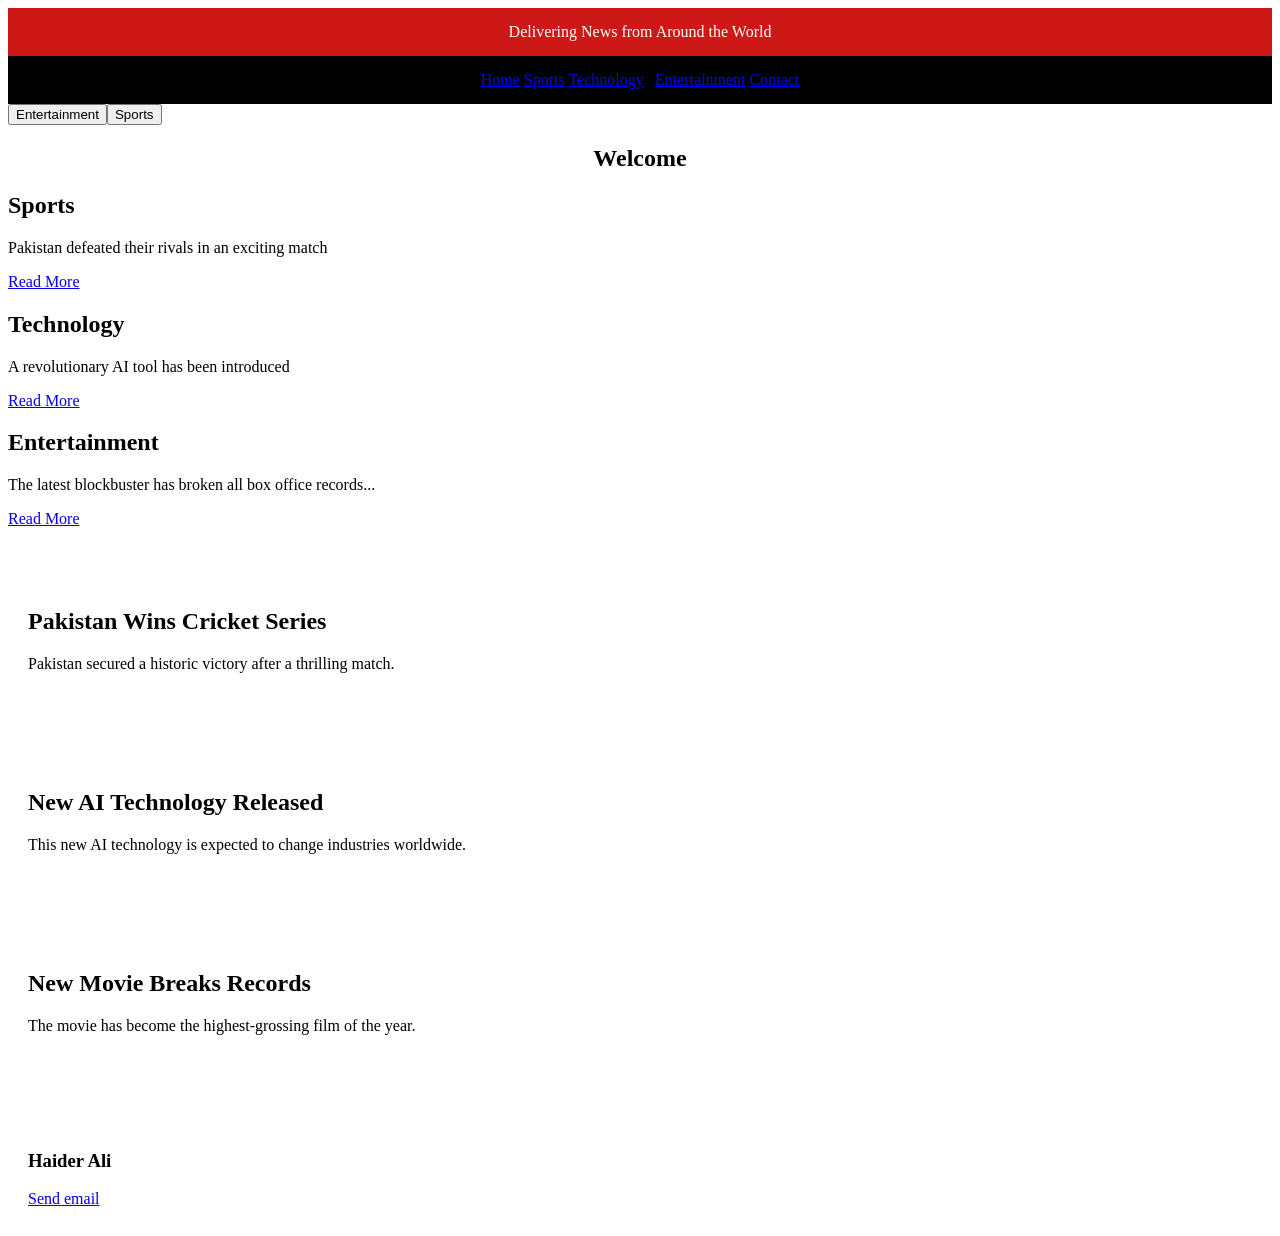
<file: HTML lab 2/index.html>
<!DOCTYPE html>
<html lang="en">

<head>
    <meta charset="UTF-8">
    <meta name="viewport" content="width=device-width, initial-scale=1.0">
    <title>Global Times Network</title>
    <style>
        header {
            background-color: rgb(206, 24, 24);
            color: white;
            padding: 15px;
            text-align: center;
        }

        nav {
            background-color: black;
            padding: 15px;
            text-align: center;
        }

        section {
            margin-top: 40px;
            background: white;
            padding: 20px;
            border-radius: 8px;
        }
    </style>
</head>

<body>
    <header>Delivering News from Around the World</header>
    <nav><a href="#home" style="text-align: center;">Home</a> <a href="#sports">Sports</a> <a
            href="#technology">Technology</a>z
        <a href="#entertainment">Entertainment</a>
        <a href="#contact">Contact</a>
    </nav>
    <button onclick="document.location='Ent.html'">Entertainment</button><button
        onclick="document.location='sports.html'">Sports</button>
    <div>
        <h2 id="home" style="text-align: center;">Welcome</h2>
    </div>
    <div>
        <h2 id="sports">Sports</h2>
        <p>Pakistan defeated their rivals in an exciting match</p><a class="read-more" href="#sports1">Read More</a>
    </div>
    <div>
        <h2 id="technology">Technology</h2>
        <p>A revolutionary AI tool has been introduced</p><a class="read-more" href="#tech1">Read More</a>
    </div>
    <div>
        <h2 id="entertainment">Entertainment</h2>
        <p>The latest blockbuster has broken all box office records...</p><a class="read-more" href="#ent1">Read
            More</a>
    </div>
    <div></div>
    <section id="sports1">
        <h2>Pakistan Wins Cricket Series</h2>
        <p>Pakistan secured a historic victory after a thrilling match.</p>
    </section>
    <section id="tech1">
        <h2>New AI Technology Released</h2>
        <p>This new AI technology is expected to change industries worldwide.</p>
    </section>
    <section id="ent1">
        <h2>New Movie Breaks Records</h2>
        <p>The movie has become the highest-grossing film of the year.</p>
    </section>
    <section id="contact">
        <h3>Haider Ali </h3><a href="mailto:ha8966670@gmail.com">Send email</a>
    </section>
</body>

</html>
</file>
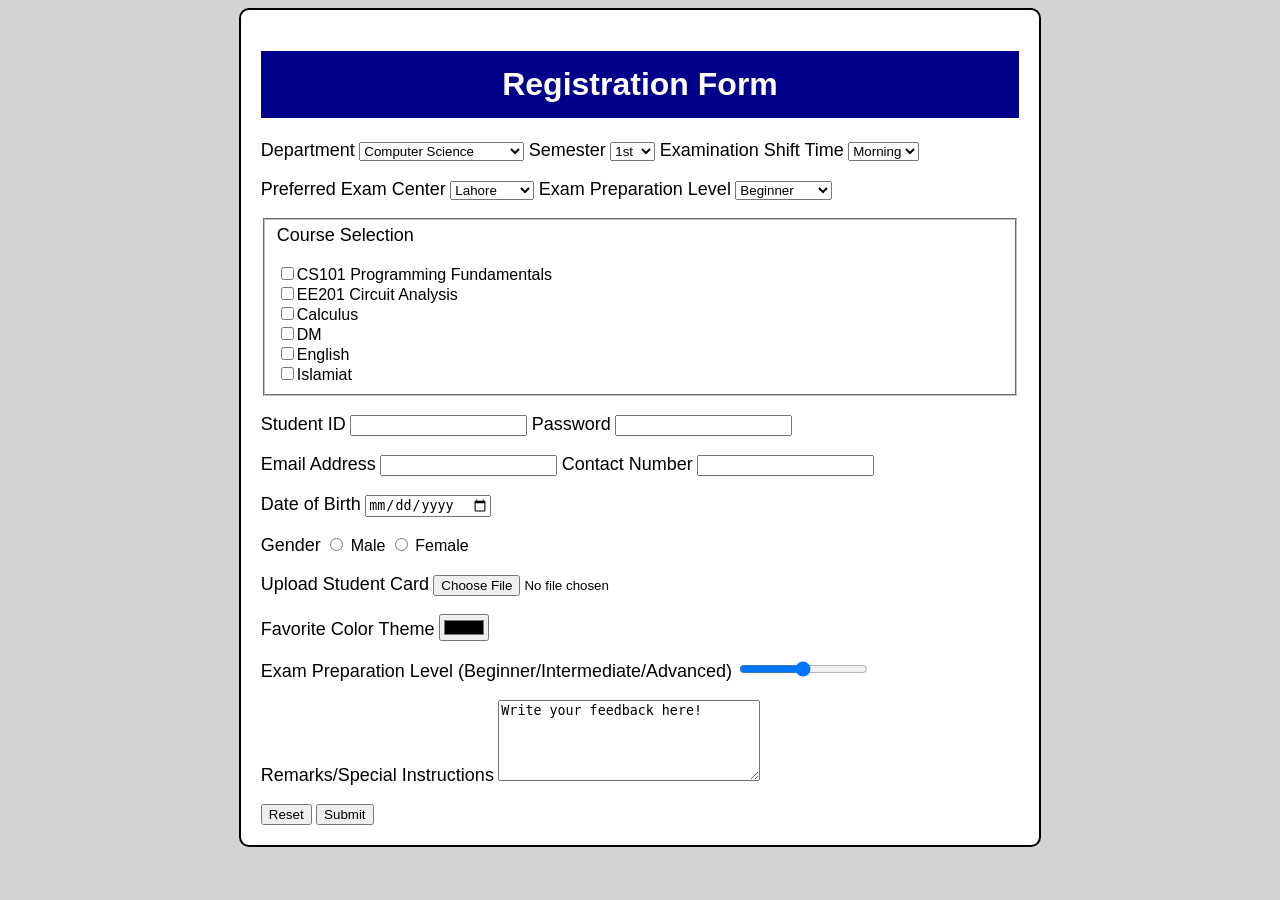
<file: HTML lab 4/index.html>
<!DOCTYPE html>
<html lang="en">

<head>
    <meta charset="UTF-8">
    <meta name="viewport" content="width=device-width, initial-scale=1.0">
    <title>Online Form</title>
    <style>
        body {
            background-color: lightgray;
            font-family: Arial, Helvetica, sans-serif;
        }

        .container {
            width: 60%;
            padding: 20px;
            border: 2px solid black;
            border-radius: 10px;
            background-color: white;
            margin: auto;
        }

        h1 {
            color: white;
            background-color: darkblue;
            text-align: center;
            padding: 15px;
        }

        label {
            color: black;
            font-size: 18px;
        }
    </style>
</head>

<body>
    <div class="container">
        <h1>Registration Form</h1>
        <form>
            <label for="dep">Department</label>
            <select id="dep" name="dep">
                <option value="Computer Science">Computer Science</option>
                <option value="Electrical Engineering">Electrical Engineering</option>
                <option value="Mechanical Engineering">Mechanical Engineering</option>
            </select>
            <label for="sem">Semester</label>
            <select id="sem" name="sem">
                <option value="1st">1st</option>
                <option value="2nd">2nd</option>
                <option value="3rd">3rd</option>
                <option value="4th">4th</option>
                <option value="5th">5th</option>
                <option value="6th">6th</option>
                <option value="7th">7th</option>
                <option value="8th">8th</option>
            </select>
            <label for="shift">Examination Shift Time</label>
            <select id="shift" name="shift">
                <option value="Morning">Morning</option>
                <option value="Evening">Evening</option>
            </select>
            <br><br>
            <label for="center">Preferred Exam Center</label>
            <select id="center" name="center">
                <option value="Lahore">Lahore</option>
                <option value="Sargodha">Sargodha</option>
                <option value="Islamabad">Islamabad</option>
            </select>
            <label for="level">Exam Preparation Level</label>
            <select id="level" name="level">
                <option value="Beginner">Beginner</option>
                <option value="Intermediate">Intermediate</option>
                <option value="Advanced">Advanced</option>
            </select><br><br>
            <fieldset>
            <label for="sel">Course Selection</label><br><br>
            <input id="sel" name="sel" type="checkbox">CS101 Programming Fundamentals<br>
            <input id="sel" name="sel" type="checkbox">EE201 Circuit Analysis<br>
            <input id="sel" name="sel" type="checkbox">Calculus<br>
            <input id="sel" name="sel" type="checkbox">DM<br>
            <input id="sel" name="sel" type="checkbox">English<br>
            <input id="sel" name="sel" type="checkbox">Islamiat</fieldset><br>
            <label for="id">Student ID</label>
            <input id="id" name="id" type="number" autocomplete="on">
            <label for="pwd">Password</label>
            <input id="pwd" name="pwd" type="password" autocomplete="on"><br><br>
            <label for="address">Email Address</label>
            <input id="address" name="address" type="email" autocomplete="on">
            <label for="no">Contact Number</label>
            <input id="no" name="no" type="tel" autocomplete="on"><br><br>
            <label for="birth">Date of Birth</label>
            <input id="birth" name="birth" type="date"><br><br>
            <label for="g">Gender</label>
            <input id="g" name="g" type="radio"> Male
            <input id="g" name="g" type="radio"> Female
            <br><br>
            <label for="card">Upload Student Card</label>
            <input id="card" name="card" type="file"><br><br>
            <label for="co">Favorite Color Theme</label>
            <input id="co" name="co" type="color"><br><br>
            <label for="level">Exam Preparation Level (Beginner/Intermediate/Advanced)</label>
            <input id="level" name="level" type="range"><br><br>
            <label for="ins">Remarks/Special Instructions</label>
            <textarea id="ins" name="ins" rows="5" cols="30">Write your feedback here!</textarea><br><br>
            <input type="reset" value="Reset">
            <input type="submit" value="Submit">
        </form>
    </div>
</body>

</html>
</file>
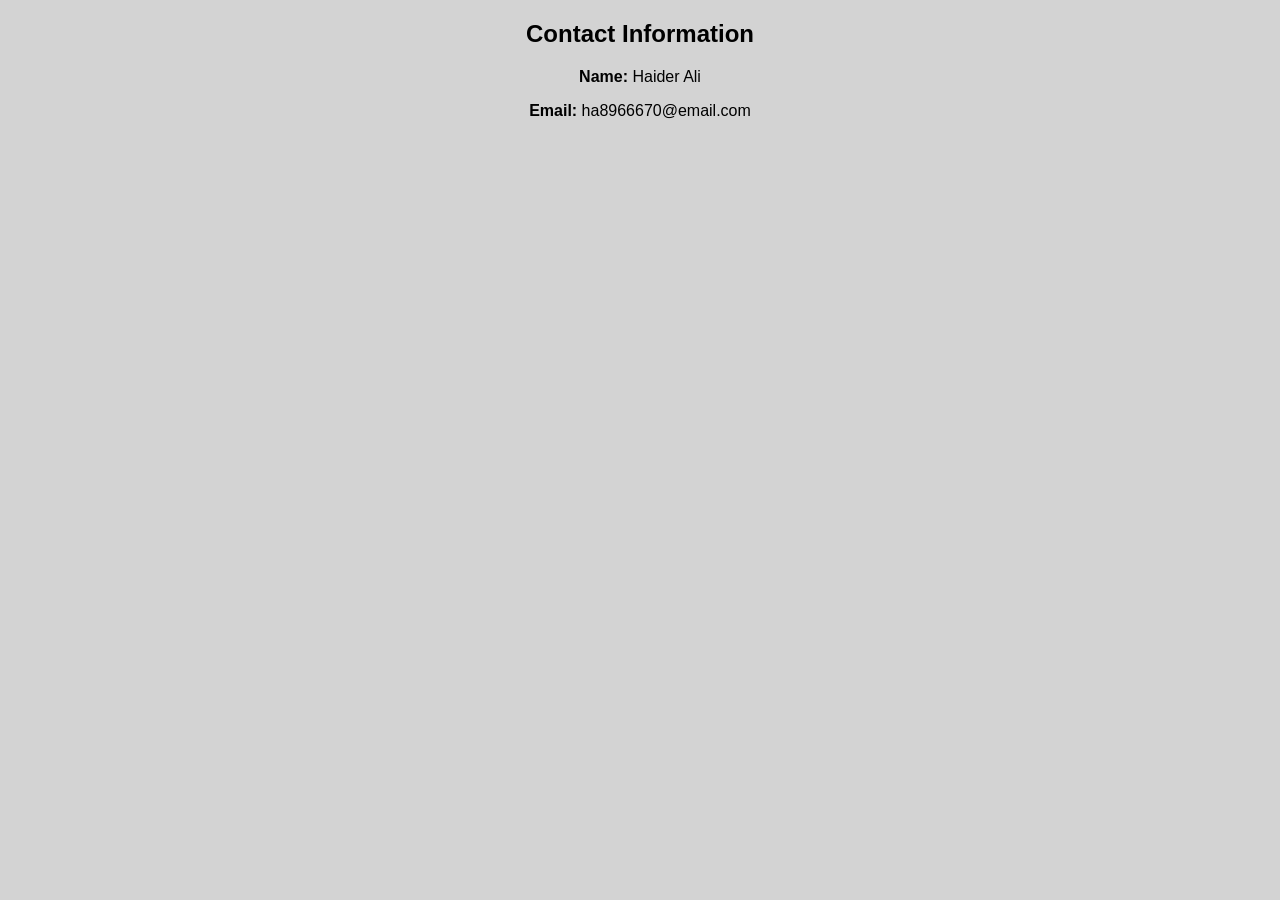
<file: HTML lab 1/index 3.html>
<!DOCTYPE html>
<html lang="en">

<head>
    <meta charset="UTF-8">
    <meta name="viewport" content="width=device-width, initial-scale=1.0">
    <title>Contact Information</title>
</head>

<body style="font-family: Arial; text-align:center; background-color: lightgray;">
    <h2>Contact Information</h2>
    <p><b>Name:</b> Haider Ali </p>
    <p><b>Email:</b> ha8966670@email.com</p>
</body>

</html>
</file>
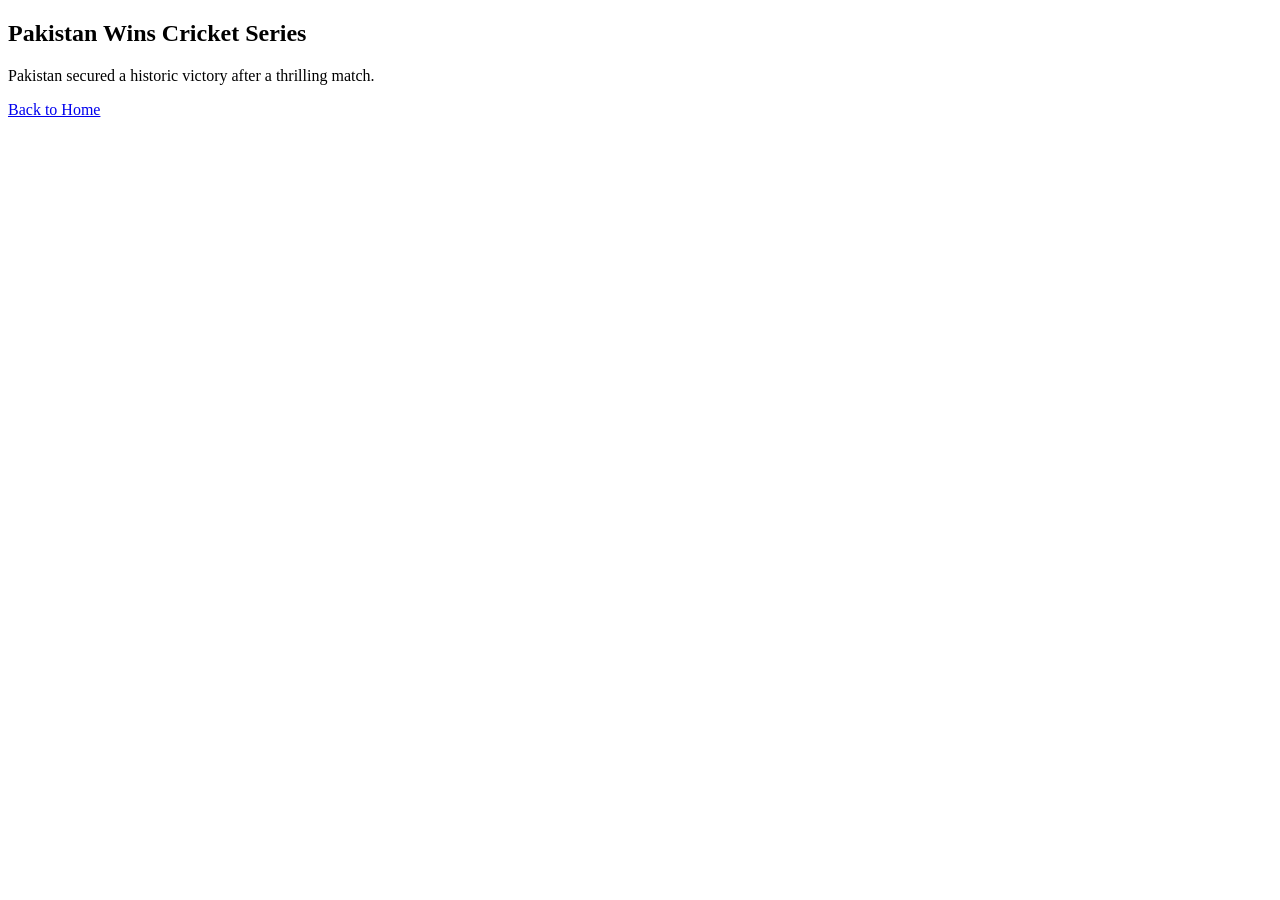
<file: HTML lab 2/Ent.html>
<!DOCTYPE html>
<html lang="en">
<head>
    <meta charset="UTF-8">
    <meta name="viewport" content="width=device-width, initial-scale=1.0">
    <title>Entertainment</title>
</head>
<body>
    <h2>Pakistan Wins Cricket Series</h2>
        <p>Pakistan secured a historic victory after a thrilling match.</p>
    <a href="index.html">Back to Home</a>
</body>
</html>
</file>
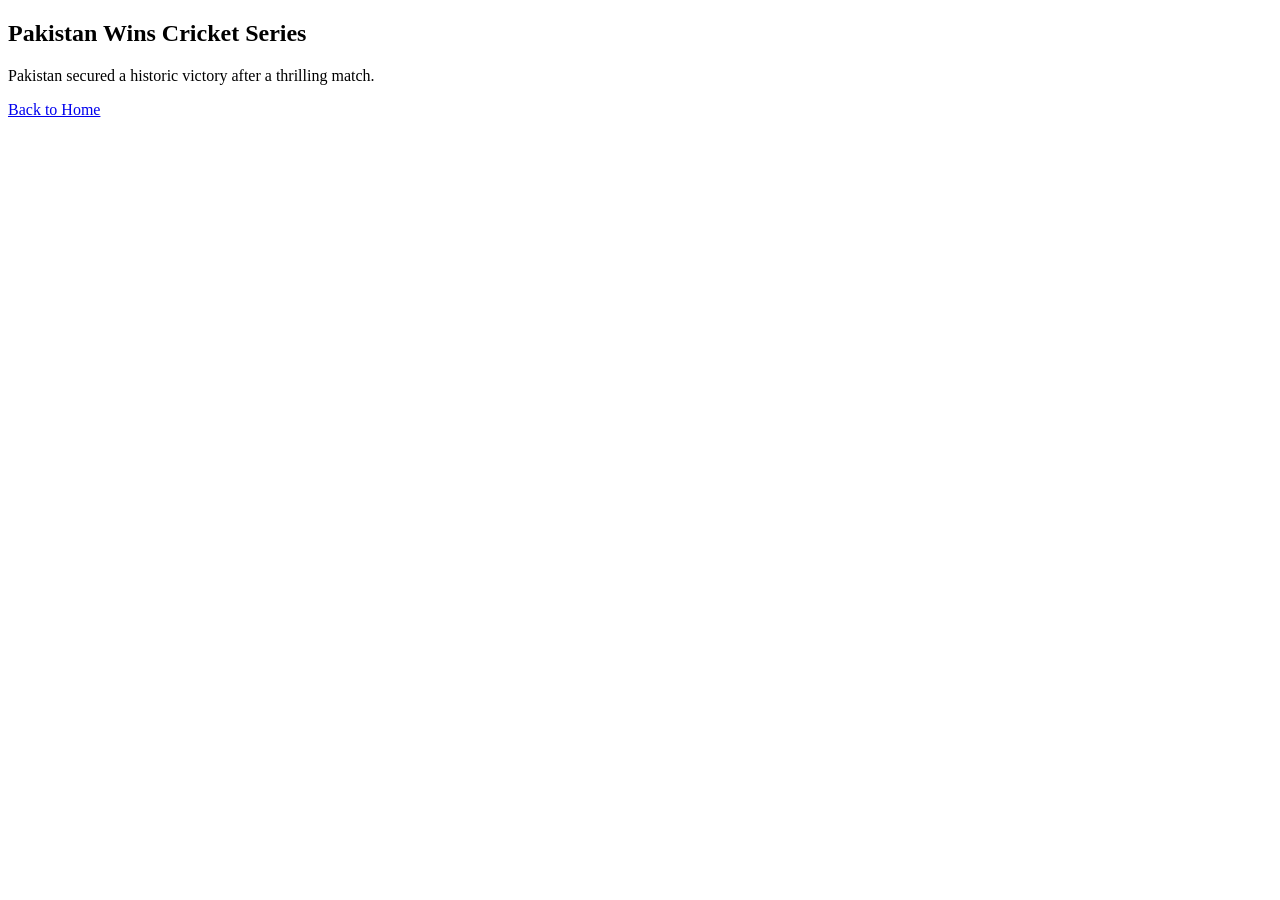
<file: HTML lab 2/sports.html>
<!DOCTYPE html>
<html lang="en">
<head>
    <meta charset="UTF-8">
    <meta name="viewport" content="width=device-width, initial-scale=1.0">
    <title>Spoerts</title>
</head>
<body>
    <h2>Pakistan Wins Cricket Series</h2>
        <p>Pakistan secured a historic victory after a thrilling match.</p>
    <a href="index.html">Back to Home</a>
</body>
</html>
</file>
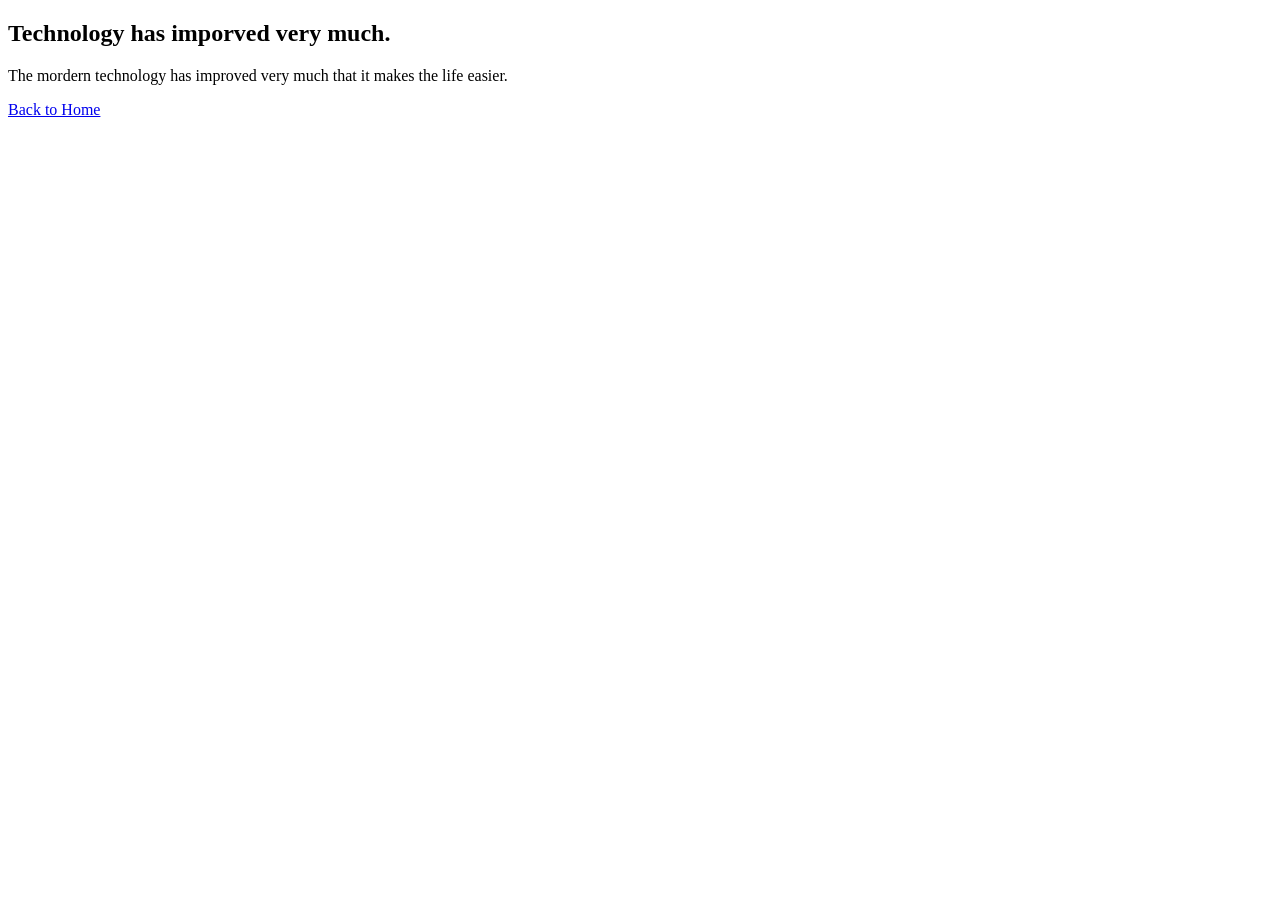
<file: HTML lab 2/Tech.html>
<!DOCTYPE html>
<html lang="en">

<head>
    <meta charset="UTF-8">
    <meta name="viewport" content="width=device-width, initial-scale=1.0">
    <title>Technology</title>
</head>

<body>
    <h2>Technology has imporved very much.</h2>
    <p>The mordern technology has improved very much that it makes the life easier.</p>
    <a href="index.html">Back to Home</a>
</body>

</html>
</file>
